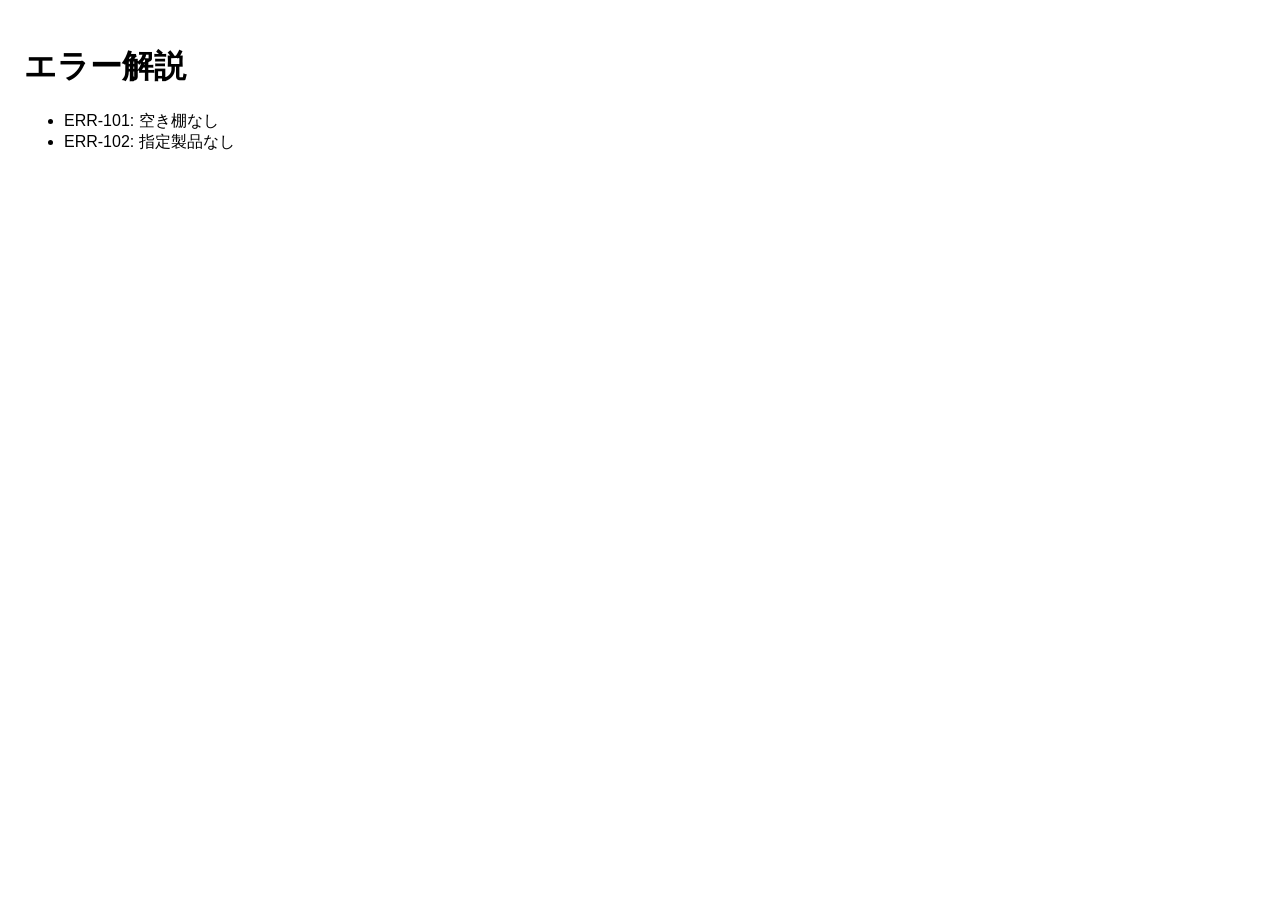
<file: templates/help.html>
<!doctype html>
<html>
<head>
  <meta charset="utf-8">
  <title>Help</title>
  <link rel="stylesheet" href="/static/css/help.css">
</head>
<body>
  <h1>エラー解説</h1>
  <ul>
    <li>ERR-101: 空き棚なし</li>
    <li>ERR-102: 指定製品なし</li>
  </ul>
</body>
</html>
</file>
<file: static/css/help.css>
body{font-family:Arial,Helvetica,sans-serif;padding:16px}
</file>
